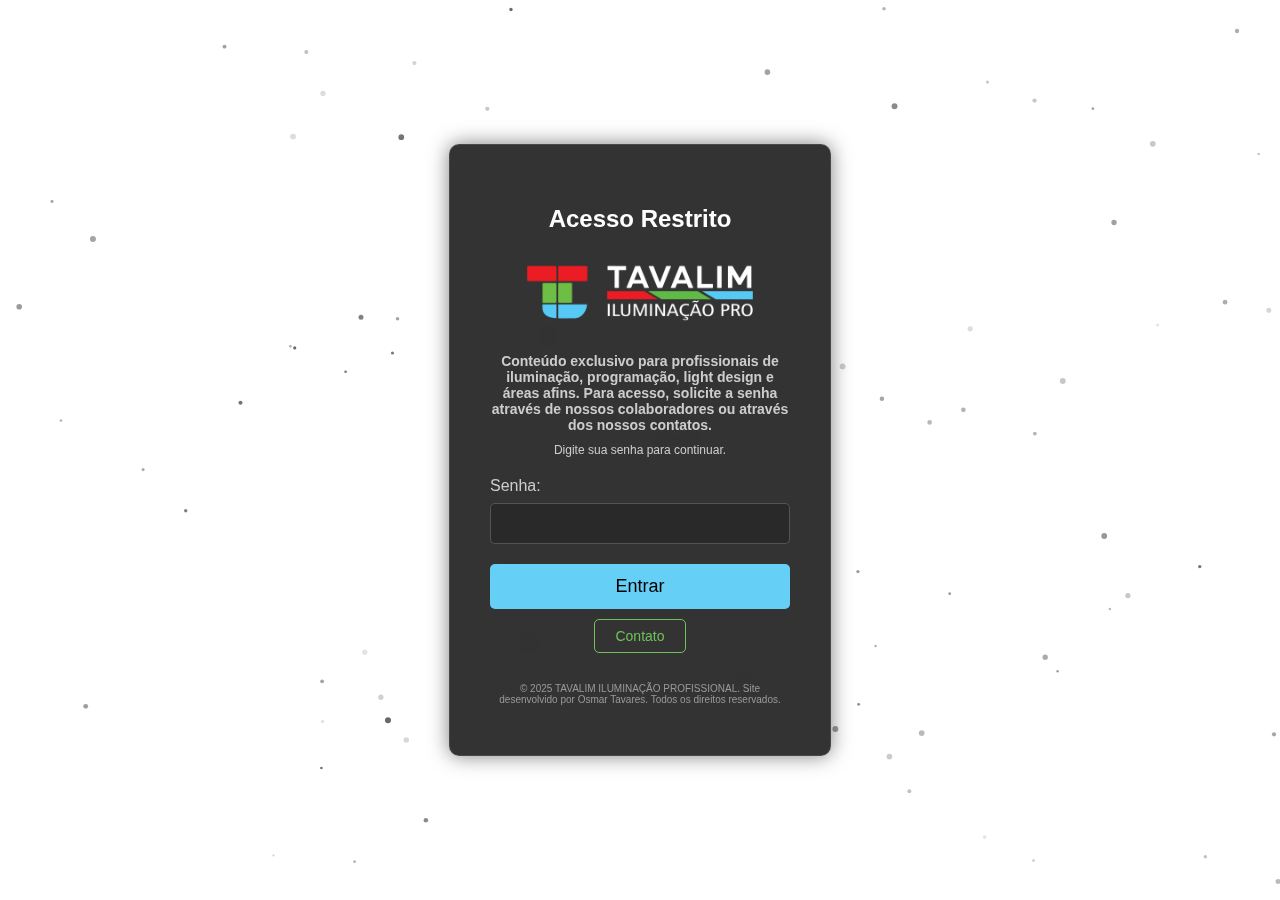
<file: login.html>
<!DOCTYPE html>
<html lang="pt-br">
<head>
    <meta charset="UTF-8">
    <meta name="viewport" content="width=device-width, initial-scale=1.0">
    <link rel="icon" type="image/x-icon" href="assets/favicon.ico">
    <title>Login</title>
    <style>
        body {
            margin: 0;
            font-family: 'Inter', Arial, sans-serif;
            color: #333333; /* Cor do texto para o fundo claro */
            background-color: #ffffff; /* Fundo branco (light) */
            min-height: 100vh; /* Permite que o body se expanda */
            display: flex;
            flex-direction: column;
            justify-content: center;
            align-items: center;
            overflow-y: auto; /* Permite rolagem vertical */
        }

        #loginCanvas {
            position: fixed;
            top: 0;
            left: 0;
            width: 100%;
            height: 100%;
            z-index: -1;
        }

        .login-container {
            background: rgba(0, 0, 0, 0.8); /* Fundo preto semi-transparente para o container */
            backdrop-filter: blur(10px); /* Efeito de vidro */
            -webkit-backdrop-filter: blur(10px);
            border: 1px solid rgba(255, 255, 255, 0.1);
            padding: 40px;
            border-radius: 10px;
            text-align: center;
            box-shadow: 0 0 20px rgba(0, 0, 0, 0.5); /* Sombra mais escura */
            width: 300px;
            max-width: 90%; /* Adicionado para responsividade */
            margin-top: 20px;
            margin-bottom: 20px;
        }
        
        /* Ajustando as cores dos elementos para o fundo escuro do container */
        .info-text, .slogan-text, .input-group label {
            color: #cccccc;
        }

        .login-container h2 {
            color: #ffffff;
        }

        .input-group input {
            background: rgba(255, 255, 255, 0.1);
            color: #ffffff;
            border: 1px solid rgba(255, 255, 255, 0.2);
        }

        .logo-container {
            margin-bottom: 20px;
            width: 100%;
            height: 80px; /* Tamanho do logo ajustado */
        }

        .logo-container img {
            max-width: 100%;
            max-height: 100%;
            object-fit: contain;
        }

        .info-text {
            color: #cccccc;
            margin-bottom: 20px;
            font-size: 14px;
        }
        
        .info-text strong {
            font-weight: bold;
        }

        .slogan-text {
            color: #cccccc;
            margin-top: -10px;
            margin-bottom: 20px; /* Reduzindo a margem inferior */
            font-size: 12px; /* Diminuindo o tamanho da fonte */
        }

        .login-container h2 {
            margin-bottom: 20px;
            color: #ffffff;
        }

        .input-group {
            margin-bottom: 20px;
            text-align: left;
        }

        .input-group label {
            display: block;
            margin-bottom: 8px;
            color: #cccccc;
        }

        .input-group input {
            width: 100%;
            padding: 12px;
            box-sizing: border-box;
            border: 1px solid rgba(255, 255, 255, 0.2);
            background: rgba(0, 0, 0, 0.2);
            color: #ffffff;
            border-radius: 5px;
        }

        .login-button {
            width: 100%;
            padding: 12px;
            background-color: #65cff6; /* Cor do botão (primary) */
            color: #000000;
            border: none;
            border-radius: 5px;
            cursor: pointer;
            font-size: 18px;
            transition: background-color 0.3s ease;
            text-decoration: none;
            display: inline-block;
        }

        .login-button:hover {
            background-color: #3aa5cd; /* Cor do botão no hover */
        }
        
        .contact-button {
            width: auto;
            padding: 8px 20px;
            background-color: transparent;
            color: #6dc05a;
            border: 1px solid #6dc05a;
            border-radius: 5px;
            cursor: pointer;
            font-size: 14px;
            transition: all 0.3s ease;
            text-decoration: none;
            display: inline-block;
            margin-top: 10px; /* Espaço entre os botões */
        }

        .contact-button:hover {
            background-color: #6dc05a;
            color: #000000;
        }

        .message {
            margin-top: 20px;
            padding: 10px;
            border-radius: 5px;
            font-weight: bold;
            display: none; /* Inicia escondido */
        }

        .message.success {
            background-color: #e6f7e3; /* Cor de fundo com o novo tom secundário */
            color: #6dc05a; /* Cor do texto com o novo tom secundário */
        }

        .message.error {
            background-color: #f8d7da;
            color: #721c24;
        }
        
        .footer-text {
            color: #999999;
            font-size: 10px;
            margin-top: 30px;
        }
    </style>
</head>
<body>

    <canvas id="loginCanvas"></canvas>

    <div class="login-container">
        <h2>Acesso Restrito</h2>
        <div class="logo-container">
            <!-- Coloque a sua imagem do logo aqui -->
            <img src="assets/Tavalim-2.png" alt="Logo da Tav Limshow">
        </div>

        <p class="info-text">
            <strong>Conteúdo exclusivo para profissionais de iluminação, programação, light design e áreas afins. Para acesso, solicite a senha através de nossos colaboradores ou através dos nossos contatos.</strong>
        </p>

        <p class="slogan-text">
            Digite sua senha para continuar.
        </p>
        <form id="loginForm" action="#" method="post">
            <div class="input-group">
                <label for="password">Senha:</label>
                <input type="password" id="password" name="password" required>
            </div>
            <button type="submit" class="login-button">Entrar</button>
            </form>
            <div id="message" class="message"></div>
        <a href="https://api.whatsapp.com/send/?phone=5587991424859&text=Ol%C3%A1%21+Gostaria+da+senha+para+acessar+os+arquivos.&type=phone_number&app_absent=0" target="_blank" class="contact-button">Contato</a>
        <p class="footer-text">© 2025 TAVALIM ILUMINAÇÃO PROFISSIONAL. Site desenvolvido por Osmar Tavares. Todos os direitos reservados.</p>
    </div>

    <script>
        const canvas = document.getElementById('loginCanvas');
        const ctx = canvas.getContext('2d');
        const loginForm = document.getElementById('loginForm');
        const passwordInput = document.getElementById('password');
        const messageDiv = document.getElementById('message');
        const correctPassword = 'T@valim$how';

        let width, height;
        let particles = [];

        function resizeCanvas() {
            width = canvas.width = window.innerWidth;
            height = canvas.height = window.innerHeight;
        }
        window.addEventListener('resize', resizeCanvas);
        resizeCanvas();

        function createParticles() {
            particles = [];
            for (let i = 0; i < 100; i++) {
                particles.push({
                    x: Math.random() * width,
                    y: Math.random() * height,
                    radius: Math.random() * 2 + 1,
                    vx: (Math.random() - 0.5) * 1,
                    vy: (Math.random() - 0.5) * 1,
                    color: `rgba(0, 0, 0, ${Math.random() * 0.5 + 0.1})` // Cor das partículas para o fundo claro
                });
            }
        }
        createParticles();

        function drawParticles() {
            ctx.clearRect(0, 0, width, height);

            for (let i = 0; i < particles.length; i++) {
                const p = particles[i];
                ctx.beginPath();
                ctx.arc(p.x, p.y, p.radius, 0, Math.PI * 2, false);
                ctx.fillStyle = p.color;
                ctx.fill();

                p.x += p.vx;
                p.y += p.vy;

                if (p.x < 0 || p.x > width) p.vx *= -1;
                if (p.y < 0 || p.y > height) p.vy *= -1;
            }
        }

        function animate() {
            drawParticles();
            requestAnimationFrame(animate);
        }

        animate();
        
        // Função para exibir mensagem
        function showMessage(text, type) {
            messageDiv.textContent = text;
            messageDiv.className = `message ${type}`;
            messageDiv.style.display = 'block';
        }

        // Lógica de validação da senha
        loginForm.addEventListener('submit', (e) => {
            e.preventDefault(); // Impede o envio do formulário padrão
            
            if (passwordInput.value === correctPassword) {
                // Redireciona para o link fornecido instantaneamente.
                window.location.href = 'https://drive.google.com/drive/u/2/folders/1CpP34qBDea-gYTVnF0h61x3PM97Y6AXt';
            } else {
                showMessage('Senha incorreta. Tente novamente.', 'error');
            }
        });
    </script>
</body>
</html>
</file>
